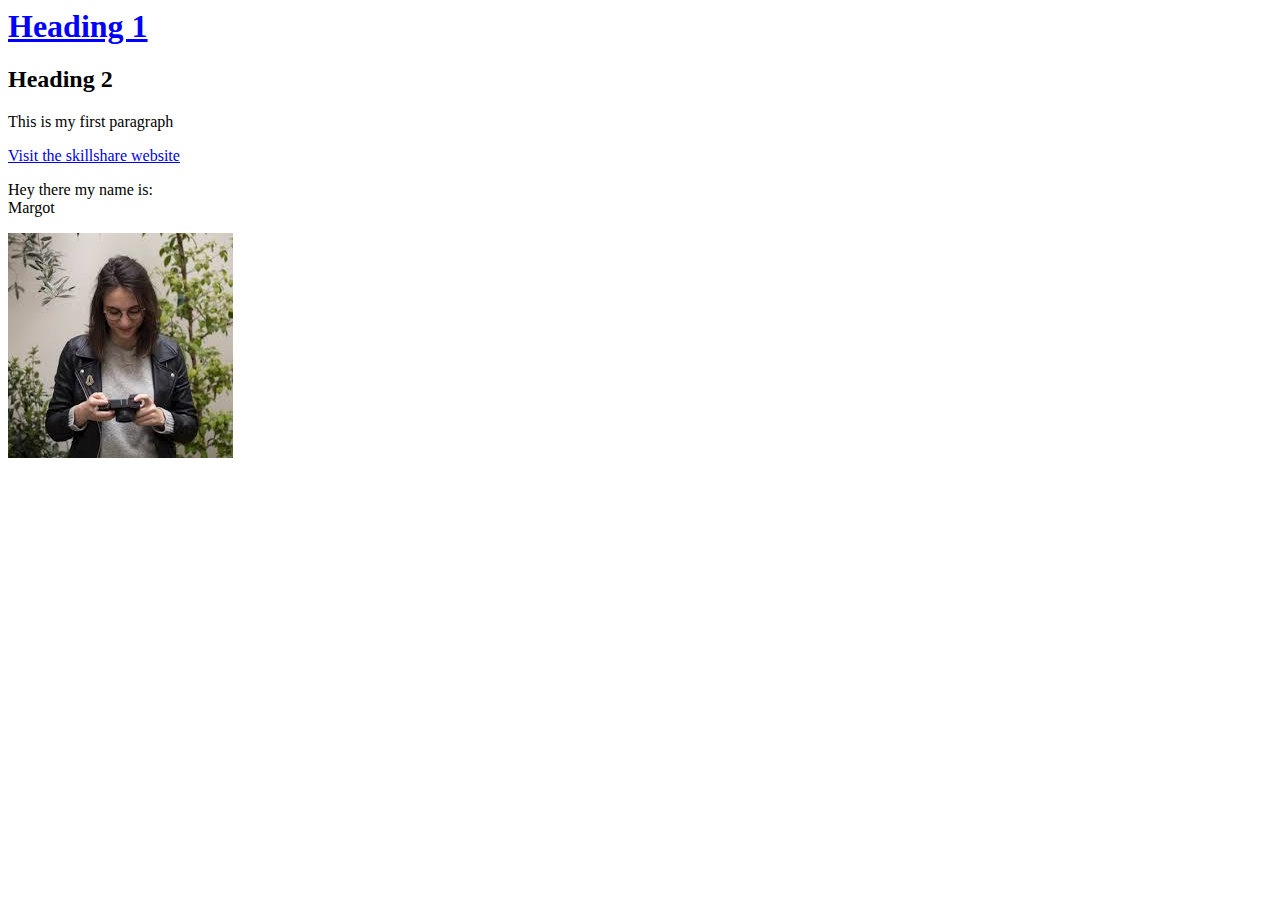
<file: elements.html>
<html>
<head>
	<title>Elements!!!</title>
</head>
<body>
<h1 style="color:blue; text-decoration:underline;">Heading 1</h1>
<h2>Heading 2</h2>
<p>This is my first paragraph</p>
<div>
	<div>
		<div>
			<a href="http://skillshare.com"target="_blank">Visit the skillshare website</a>
		</div>
	</div>
</div>

<p>Hey there my name is:<br>Margot</p>

<img src="test.jpg">
</body>
</html>
</file>
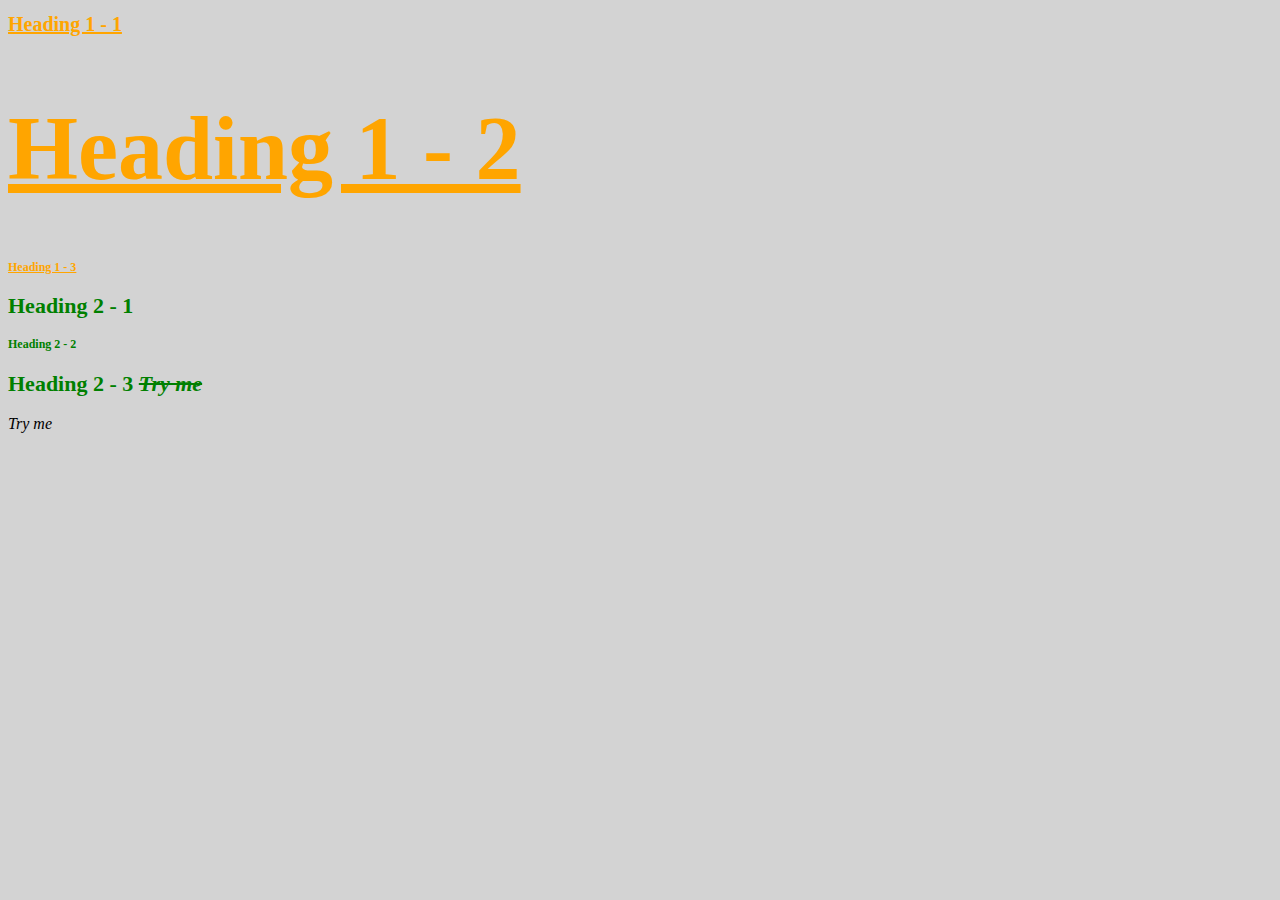
<file: stylish.html>
<!DOCTYPE html>
<html>
<head>
	<title>stylish</title>
	<link rel="stylesheet" type="text/css" href="css/test.css">
</head>
<body>

	<h1 id="first" class="small" style="font-size: 20px;">Heading 1 - 1</h1>
	<h1>Heading 1 - 2</h1>
	<h1 class="small">Heading 1 - 3</h1>
	<h2>Heading 2 - 1</h2>
	<h2 class="small">Heading 2 - 2</h2>
	<h2>Heading 2 - 3 <span>Try me</span></h2>

	<span>Try me</span>
</body>
</html>
</file>
<file: css/test.css>
body{
	background-color: lightgrey;
}

h1{
	color: orange; 
	font-size: 90px; 
	text-decoration: underline;
}

#first{
	font-size: 150px;
}

.small{
	font-size: 12px;
}

h2{
	font-size: 22px;
	color: green;
}

span{
	font-style: italic;
}

h2 span{
	text-decoration: line-through;
}
</file>
